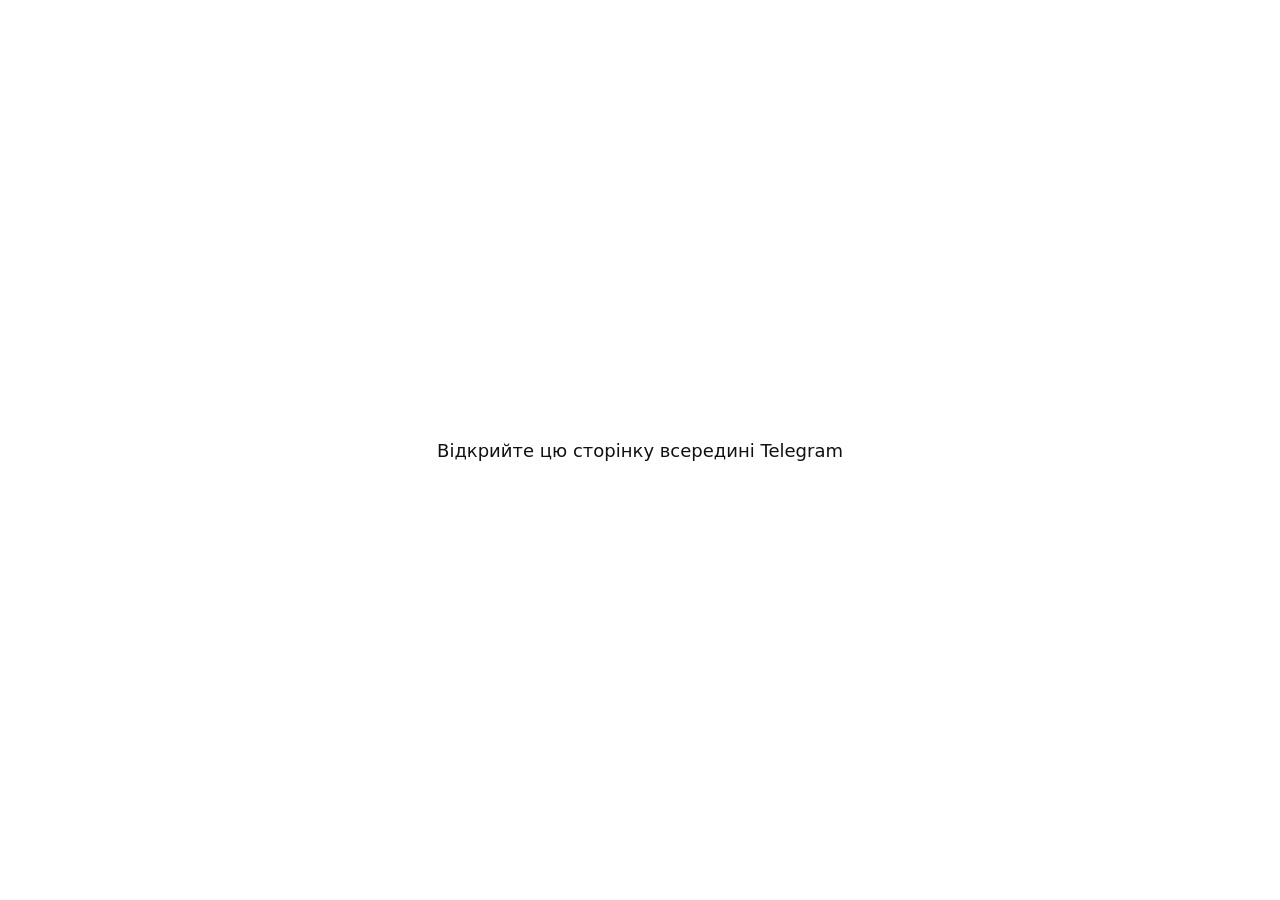
<file: index.html>
<!doctype html>
<html lang="uk">
<head>
    <meta charset="utf-8" />
    <meta name="viewport" content="width=device-width, initial-scale=1" />
    <title>Telegram Mini App — User ID</title>
    <script src="https://telegram.org/js/telegram-web-app.js"></script>
    <style>
        html, body { height: 100%; }
        body {
            margin: 0;
            font-family: system-ui, -apple-system, Segoe UI, Roboto, Ubuntu, Cantarell, 'Helvetica Neue', Arial, sans-serif;
            display: flex;
            align-items: center;
            justify-content: center;
            background: var(--tg-theme-bg-color, #ffffff);
            color: var(--tg-theme-text-color, #111111);
        }
        #line { font-size: 18px; white-space: nowrap; }
    </style>
</head>
<body>
<div id="line">Завантаження…</div>

<script>
    (function () {
        const el = document.getElementById('line');
        const tg = window.Telegram && window.Telegram.WebApp;

        if (!tg) {
            el.textContent = 'Відкрийте цю сторінку всередині Telegram';
            return;
        }

        // Готуємо Mini App (настроює тему, повідомляє Telegram, що все ок)
        tg.ready();

        // Спроба взяти id з авторизованого контексту Mini App
        const userId = tg.initDataUnsafe && tg.initDataUnsafe.user && tg.initDataUnsafe.user.id;

        if (userId) {
            el.textContent = `Ваш Telegram ID: ${userId}`; // одна строка на екрані
        } else {
            // Якщо користувача немає у контексті (наприклад, відкрито поза Telegram)
            el.textContent = 'Авторизацію не отримано';
        }
    })();
</script>
</body>
</html>
</file>
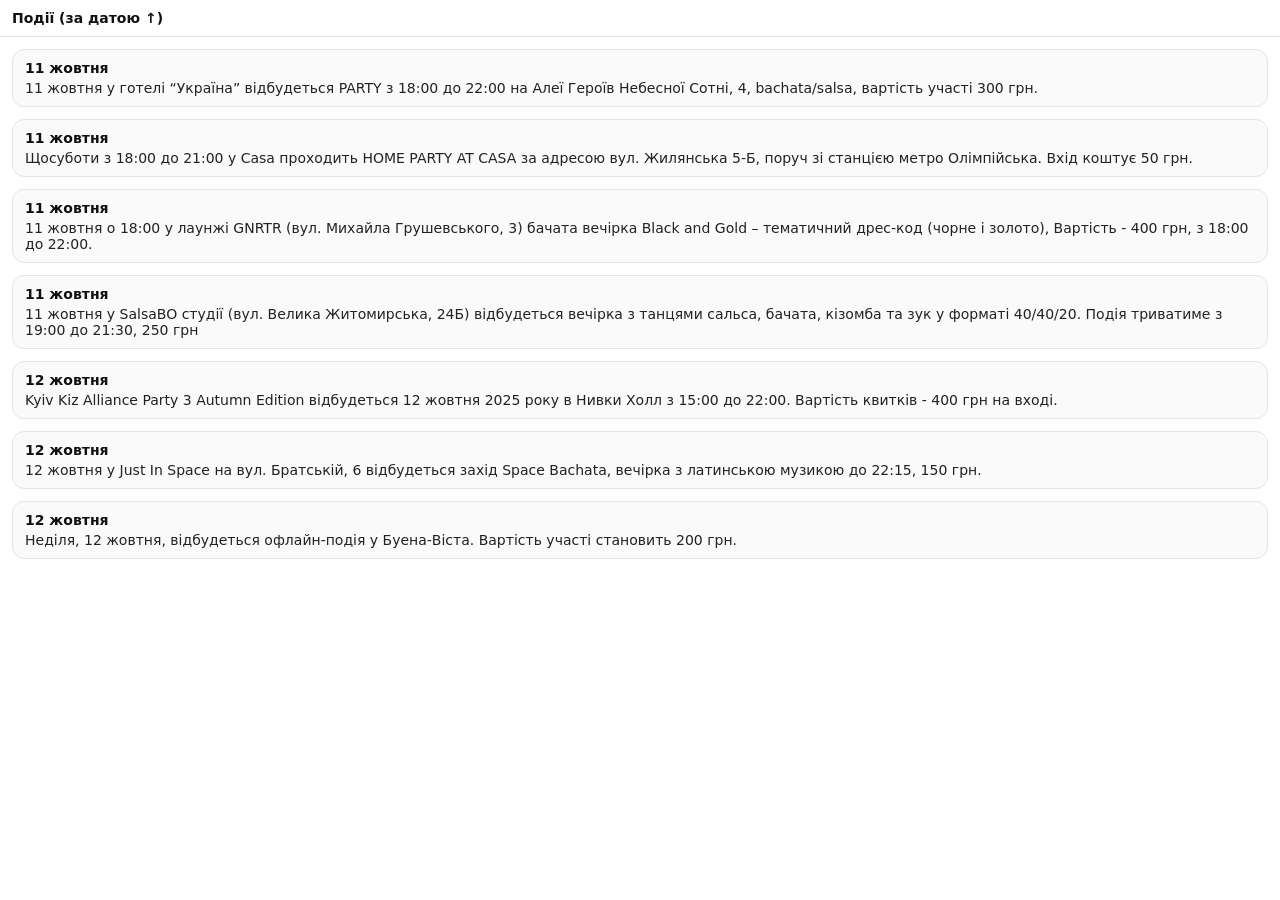
<file: docs/index.html>
<!doctype html>
<html lang="uk">
<head>
    <meta charset="utf-8" />
    <meta name="viewport" content="width=device-width, initial-scale=1" />
    <title>Події — мінімальний список</title>
    <style>
        :root { --bg:#fff; --fg:#111; --muted:#666; --card:#fafafa; --border:#e5e5e5; }
        html,body { height:100% }
        body { margin:0; background:var(--bg); color:var(--fg);
            font:14px system-ui,-apple-system,Segoe UI,Roboto,Ubuntu,Cantarell,Arial,sans-serif; }
        #app { min-height:100% }
        .header { padding:10px 12px; font-weight:600; position:sticky; top:0;
            background:var(--bg); border-bottom:1px solid var(--border); z-index:1; }
        .wrap { padding:12px; display:flex; flex-direction:column; gap:12px; }
        .item { border:1px solid var(--border); border-radius:12px; background:var(--card); }
        .row { display:flex; justify-content:space-between; align-items:center; gap:12px;
            padding:10px 12px; cursor:pointer; }
        .left { display:flex; flex-direction:column; gap:4px; min-width:0; }
        .date { font-weight:600; }
        .brief { color:#222; overflow:hidden; text-overflow:ellipsis;
            display:-webkit-box; -webkit-line-clamp:2; -webkit-box-orient:vertical; }
        .full { padding:8px 12px 12px; border-top:1px dashed var(--border); white-space:pre-wrap; }
    </style>
</head>
<body>
<div id="app"></div>

<script type="module">
    // -------------------------
    // 1) Статичні дані (захардкоджено)
    // -------------------------
    const events = [
        {
            "idx": 1,
            "id": 6794,
            "fulltext": "ЦІЄ Ї СУБОТИ ТУСИМО та ТАНЦЮЄМО!. Вечірка: танці, коктейлі та кава - на ваш смак). Формат вашого улюбленого денс-кафе: ТАНЦІ (сальса, бачата, кізомба і зук 40/40/20) спілкування, відпочинок, та найкраща компанія для суботнього вечора! . Приємна атмосфера та зручна локція в центрі: SalsaBO студія, місце, де можна зібратися з танцюючими друзями, або прийти з тим, кому ви б хотіли показати, як ви танцюєте, випити бокальчик кави або коктейль,та побазікати про різне))) . В ЦЮ СУББОТУ запрошуємо танцювати та тусоватися в Dance Cafe!. Що: SalsaBO Dance Cafe - SALSA, BACHATA, KIZOMBA/ZOUK  PARTY. Коли: 11 ЖОВТНЯ. Час: 19:00-21:30. Вартість: 200 грн з дійсним абонементом SalsaBO, або якщо немає абонементу - 250 грн та цукерка нам 😂. Локація: вул. Велика ЖИТОМИРСЬКА 24Б. . До зустрічі в SalsaBO! . #salsaparty #bachataparty #сальсапаті #бачатапаті",
            "source_slug": "SalsaBO ХимЧистка:telega",
            "category": "dance",
            "city": "Київ",
            "status": "readytopost",
            "hash": "\\x31333130303934363937313930383536343434",
            "possibility": 98,
            "brief": "11 жовтня у SalsaBO студії (вул. Велика Житомирська, 24Б) відбудеться вечірка з танцями сальса, бачата, кізомба та зук у форматі 40/40/20. Подія триватиме з 19:00 до 21:30, 250 грн",
            "event_date": "2025-10-11",
            "created_at": "2025-10-09 16:10:42.876857+00"
        },
        {
            "idx": 3,
            "id": 6761,
            "fulltext": "Наші друзі запрошують на свою вечірку в цю суботу 🥳 . . 🔸🔸🔸🔸🔸🔸🔸🔸🔸🔸🔸🔸. . 🌟 Black and Gold - A Bachata and Chill event 💫. . Вже 11 жовтня (субота) відбудеться наша друга вечірка, цього разу - в атмосферному лаунжі від GNRTR ❤️‍🔥. . Що буде: . - вайбова фотогенічна локація. - найкраща музика (до речі, ви зможете знову взяти участь у формуванні плей-листу 🙌). - стильні лідери та фоловери (дивіться дрес-код 👀). - Special Guests. - бар. - кулер з водою (так-так, дбаємо про ваш комфорт у дрібничках 🤗). - розіграш та приємні призи 🎁 . . Чекаємо на вас!. . 📍GNRTR, вул. Михайла Грушевського, 3. 🕕 Час: 18:00 – 22:00. 💃 Only bachata - найкраща музика і атмосфера!. 👔 Дрес-код: Чорне і Золото. . 🎟 Вхід:. ✔️ 300 грн до 10/10 (включно). ✔️ 400 грн 11/10 на вході і онлайн. . 🎧: DJ MIKE & DJ MORGAN . . 📌 Оплата та питання: @taoshka . . Time to make some beautiful memories ✨",
            "source_slug": "Lago Family NEWS:telega",
            "category": "dance",
            "city": "Київ",
            "status": "readytopost",
            "hash": "\\x35343132373034373738313438373130333138",
            "possibility": 98,
            "brief": "11 жовтня о 18:00 у лаунжі GNRTR (вул. Михайла Грушевського, 3) бачата вечірка Black and Gold –  тематичний дрес-код (чорне і золото), Вартість - 400 грн, з 18:00 до 22:00.",
            "event_date": "2025-10-11",
            "created_at": "2025-10-09 16:07:04.476616+00"
        },
        {
            "idx": 4,
            "id": 6751,
            "fulltext": "HOME PARTY AT CASA. Щосуботи 18:00-21:00. . Для всіх охочих весело провести час!. . Тут ти можеш розслабитись та відпочити. Знайти нових друзів та тепло поспілкуватись. Послухати гарну музику та потанцювати. Познайомитись з латиноамериканськими танцями . Розважитися анімаціями та поринути в крутезний вайб. . Плануй дати:. 04.10 11.10 18.10 25.10. . ВХІД 50 ГPH. . Адреса: . Ⓜ️ОЛІМПІЙСЬКА (4 хв).  вул. Жилянська 5-Б",
            "source_slug": "танці: Київ, Вінниця, Хмельницький. Культура, Освіта:telega",
            "category": "dance",
            "city": "Київ",
            "status": "readytopost",
            "hash": "\\x2d36323238323831363932303635383737333937",
            "possibility": 98,
            "brief": "Щосуботи з 18:00 до 21:00 у Casa проходить HOME PARTY AT CASA за адресою вул. Жилянська 5-Б, поруч зі станцією метро Олімпійська. Вхід коштує 50 грн. ",
            "event_date": "2025-10-11",
            "created_at": "2025-10-09 16:06:21.776663+00"
        },
        {
            "idx": 5,
            "id": 6653,
            "fulltext": "🪩 VIP PARTY 🪩. ⠀. Спеціальний едішн для найкращих танцівників 🍒. ⠀. Нова локація - це завжди цікаво! А якщо ще й із видом на Майдан Незалежності 😍. Зручно дістатися - 5 хв від Ⓜ️ Хрещатик або Ⓜ️ Майдан Незалежності.. І все це в поєднанні з організацією Social Prime - тобто івент, який НЕМОЖЛИВО пропустити 🍉. ⠀. 🎤 MC Raul. 🎧 DJ Said. 🔥 4/1 Bachata/Salsa. ⠀. 📅 11 жовтня (субота) | 18:00-22:00. 📍 Готель “Україна”, Алея Героїв Небесної Сотні, 4. 💸 300 грн. ⠀. Приходь за атмосферою, драйвом і відчуттям, що цей вечір створений саме для тебе ❤️",
            "source_slug": "Social Prime:telega",
            "category": "dance",
            "city": "Київ",
            "status": "readytopost",
            "hash": "\\x33303930353135313730393331373239373534",
            "possibility": 98,
            "brief": "11 жовтня у готелі “Україна” відбудеться PARTY з 18:00 до 22:00 на Алеї Героїв Небесної Сотні, 4, bachata/salsa, вартість участі 300 грн.",
            "event_date": "2025-10-11",
            "created_at": "2025-10-07 05:17:05.880908+00"
        },
        {
            "idx": 0,
            "id": 6999,
            "fulltext": "Неділя, 12-го жовтня, 200 грн, буена-віста",
            "source_slug": "Social Dance Community Kyiv:telega",
            "category": "dance",
            "city": "Київ",
            "status": "readytopost",
            "hash": "\\x37373232373831343532373534333932383535",
            "possibility": 85,
            "brief": "Неділя, 12 жовтня, відбудеться офлайн-подія у Буена-Віста. Вартість участі становить 200 грн.",
            "event_date": "2025-10-12",
            "created_at": "2025-10-11 12:46:57.376898+00"
        },
        {
            "idx": 2,
            "id": 6776,
            "fulltext": "🔥 Space Bachata: Neon Night 🔥. . Costa Rica Dance & Alma Bachata. . 🔔 Неділя, 12.10. ⏰ 18:40 – 22:15. 📍 вул. Братська, 6 (Just In Space). 🚇 м. Поштова площа — 5 хвилин. 💵 Вхід: 150 грн. 💡 Дрес-код: NEON — яскраво, сміливо, помітно!. . 🎉 Цієї неділі ми зануримось у світ музики, світла й енергії — Space Bachata: Neon Night!. 💃 Майстер-клас від Artur y Vira — тема Bachataflow. . Після класу — вечірка до 22:15, де під неоновими вогнями оживе все: танці, усмішки та магія бачати 💛. . 📅 Програма:. 👉 18:45 – 19:20 — MK  (Artur y Vira) середній рівень. 👉 19:20 – 22:15 — Latin Party 🎉. 🎼 Bachata 4 / Salsa 1. 🎧 DJ Costa Rica. . ✨ Вдягай неон, заряджайся світлом і танцюй, як ніхто не бачить!. Це буде ніч, де сяє кожен 💫",
            "source_slug": "Social Dance Community Kyiv:telega",
            "category": "dance",
            "city": "Київ",
            "status": "readytopost",
            "hash": "\\x2d34303130373836383336343939343037333730",
            "possibility": 98,
            "brief": "12 жовтня у Just In Space на вул. Братській, 6 відбудеться захід Space Bachata, вечірка з латинською музикою до 22:15, 150 грн.",
            "event_date": "2025-10-12",
            "created_at": "2025-10-09 16:09:15.22936+00"
        },
        {
            "idx": 6,
            "id": 6054,
            "fulltext": "Друзі! . Ми знаємо ви чекали цього! . Kyiv Kiz Alliance Party 3 Autumn Edition!. 1️⃣2️⃣ жовтня 2️⃣0️⃣2️⃣5️⃣ року😍. В Нивки Холл🤩. . Kyiv Kiz Alliance Party - це вже не просто велика вечірка😊. Це місце де ми збираємось разом раз на сезон, для того щоб потанцювати, поспілкуватись, а одна з найважливіших місій - зібрати кошти на допомогу нашим військовим танцівникам🫡. . 6 студій Києва, в кожній з яких викладають на регулярній основі Kiz напрямки танців, вже втретє обʼєднуються щоб створити для вас незабутній танцювальний захід💃🕺. Ravado Studio, Soulkizz, IonA Dance, Bailando, Urbanika, Urban Chill, всі ми зібрались разом, аби творити танцювальну історію Києва протягом 7 годин🥰. А за пультом київські маестро діджеїнгу будуть створювати незабутню атмосферу: . . Dj Yummy. Dj Lola. Dj Alex . Dj Teo . Dj Crush . Dj Clementine . Dj La Kosta . . ‼️Важливо‼️. 50% прибутку з вечірки підуть на ЗСУ! . . Отож: . 📆Коли? - 12 жовтня. ⏰Час? - 15:00-22:00 . 🏠 Місце? - Нівки Холл . 💶Вартість? . 300 грн. до 5 жовтня включно. . 350 до 10 жовтня включно. . 400 на вході. . . Оплату можна здійснювати будь-кому з викладацького складу шкіл організаторів. Якщо таких не знаєте, то на вході в день івенту😉. . За подробицями звертайтесь до:. Крістіни Ярощук, Анастасії Степанової, Анни Кайданової, Ігоря Кудрика, Вікторії Кулакової, Андрія Дуброва.",
            "source_slug": "KIZOMBA social room:telega",
            "category": "dance",
            "city": "Київ",
            "status": "readytopost",
            "hash": "\\x2d33333635343235323234343135373236313332",
            "possibility": 99,
            "brief": "Kyiv Kiz Alliance Party 3 Autumn Edition відбудеться 12 жовтня 2025 року в Нивки Холл з 15:00 до 22:00. Вартість квитків - 400 грн на вході.",
            "event_date": "2025-10-12",
            "created_at": "2025-10-02 06:05:13.048638+00"
        }
    ]

    // -------------------------
    // 2) Утиліти
    // -------------------------
    const formatDateUA = iso =>
        new Intl.DateTimeFormat('uk-UA',{ day:'numeric', month:'long' })
            .format(new Date(iso));

    function el(tag, attrs = {}, children = []) {
        const node = document.createElement(tag);
        for (const [k, v] of Object.entries(attrs)) {
            if (k === 'className') node.className = v;
            else if (k.startsWith('on') && typeof v === 'function')
                node.addEventListener(k.slice(2).toLowerCase(), v);
            else node.setAttribute(k, v);
        }
        for (const c of children) node.append(c);
        return node;
    }

    // -------------------------
    // 3) Стан
    // -------------------------
    const state = {
        expandedId: null
    };

    // -------------------------
    // 4) Рендер
    // -------------------------
    const app = document.getElementById('app');

    function renderHeader() {
        return el('div', { className:'header' }, ['Події (за датою ↑)']);
    }

    function renderList(items) {
        const wrap = el('div', { className:'wrap' });

        for (const it of items) {
            const isExpanded = state.expandedId === it.id;

            const row = el('div', { className:'row' }, [
                el('div', { className:'left' }, [
                    el('div', { className:'date' }, [formatDateUA(it.event_date)]),
                    el('div', { className:'brief' }, [it.brief]),
                ]),
            ]);

            row.addEventListener('click', () => {
                state.expandedId = (state.expandedId === it.id) ? null : it.id;
                render(); // перемалювати
            });

            const card = el('div', { className:'item' }, [row]);

            if (isExpanded) {
                card.append(el('div', { className:'full' }, [it.fulltext]));
            }

            wrap.append(card);
        }

        return wrap;
    }

    function render() {
        app.innerHTML = '';
        app.append(renderHeader());

        // Сортування за зростанням дати (ISO YYYY-MM-DD)
        const sorted = [...events].sort((a, b) => {
            const ta = Date.parse(a.event_date) || 0;
            const tb = Date.parse(b.event_date) || 0;
            return (ta - tb) || ((a.id ?? 0) - (b.id ?? 0));
        });

        app.append(renderList(sorted));
    }

    // -------------------------
    // 5) Старт
    // -------------------------
    render();
</script>
</body>
</html>
</file>
